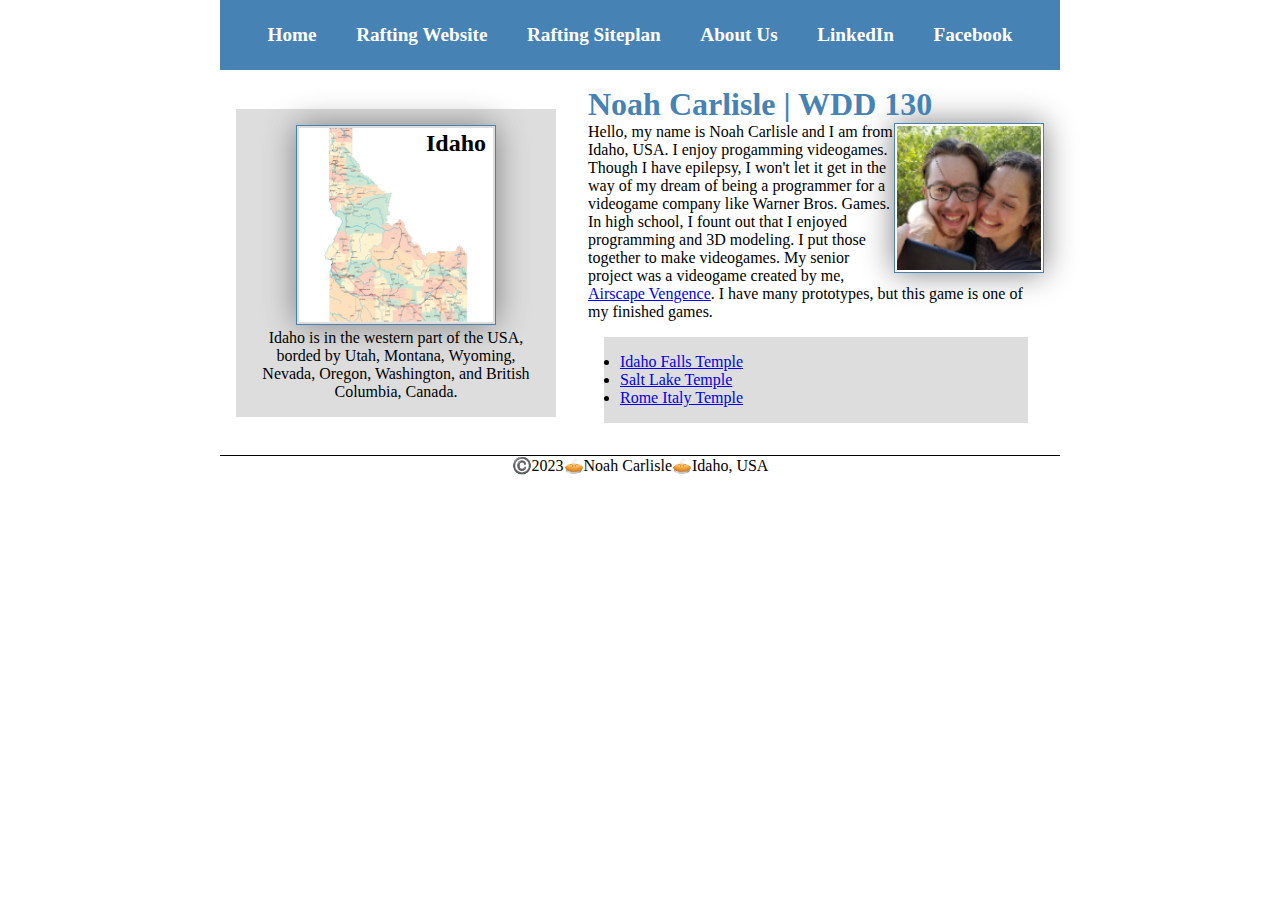
<file: index.html>
<!DOCTYPE html>
<html lang="en-US">
    <head>
        <title>Noah Carlisle | WDD 130</title>
        <meta charset="utf-8">
        <meta name="viewport" content="width=device-width,initial-scale=1.0">
        <meta name="description" content="Noah's Course Home Page">
        <meta name="author" content="Noah Carlisle">
        <link rel="stylesheet" href="styles/style.css">
    </head>
    <body>
        <header>
            <nav>
                <a href="#">Home</a>
                <a href="wwr/">Rafting Website</a>
                <a href="wwr/site-plan-rafting.html">Rafting Siteplan</a>
                <a href="wwr/about.html">About Us</a>
                <a href="https://linkedin.com">LinkedIn</a>
                <a href="https://facebook.com">Facebook</a>
            </nav>
        </header>
        <div class="grid">
            <main>
                <h1>Noah Carlisle | WDD 130</h1>
                <img src="images/profile.jpg" alt="Hello, my name is Noah Carlisle" width="200">
                <p>
                    Hello, my name is Noah Carlisle and I am from Idaho, USA. I enjoy progamming videogames. Though I have epilepsy, 
                    I won't let it get in the way of my dream of being a programmer for a videogame company like Warner Bros. Games.
                    In high school, I fount out that I enjoyed programming and 3D modeling. I put those together to make videogames. 
                    My senior project was a videogame created by me, 
                    <a href="https://entech314.itch.io/airscape-vengeance" target="_blank">Airscape Vengence</a>. I have many prototypes, but this
                    game is one of my finished games.
                </p>
                <ul class="box">
                    <li><a href="https://www.churchofjesuschrist.org/temples/details/idaho-falls-idaho-temple?lang=eng" target="_blank">Idaho Falls Temple</a></li>
                    <li><a href="https://www.churchofjesuschrist.org/temples/details/salt-lake-temple?lang=eng" target="_blank">Salt Lake Temple</a></li>
                    <li><a href="https://www.churchofjesuschrist.org/temples/details/rome-italy-temple?lang=eng" target="_blank">Rome Italy Temple</a></li>
                </ul>
            </main>
            <aside class="box">
                <h2>Idaho</h2>
                <img src="images/idaho.jpg" alt="Idaho">
                <p>Idaho is in the western part of the USA, borded by Utah, Montana, Wyoming, Nevada, Oregon, Washington, and British Columbia, Canada.</p>
            </aside>
        </div>
    </body>
    <footer>
        <p>©️2023🥧Noah Carlisle🥧Idaho, USA</p>
    </footer>
</html>
</file>
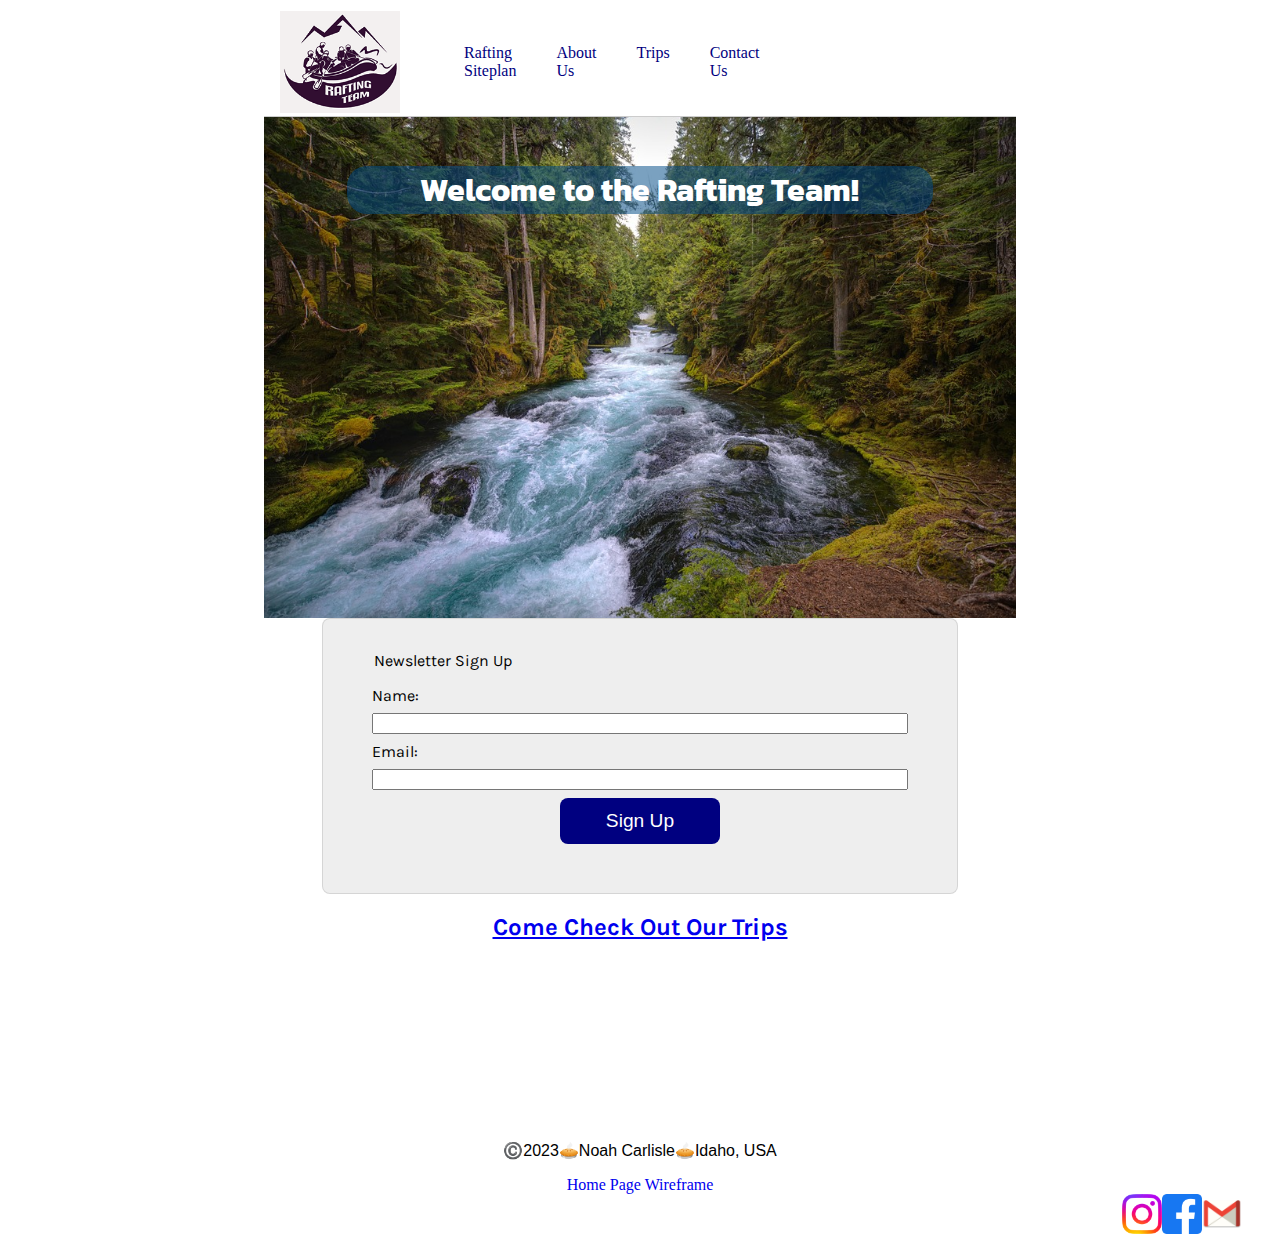
<file: wwr/index.html>
<!DOCTYPE html>
<html lang="en-US">
    <head>
        <title>Home</title>
        <meta charset="utf-8">
        <meta name="viewport" content="width=device-width,initial-scale=1.0">
        <meta name="description" content="Noah's Course Home Page">
        <meta name="author" content="Noah Carlisle">
        <link rel="stylesheet" href="styles/rafting.css">
    </head>
    <body>
        <header>
            <a href="index.html">
                <img src="images/logo.png" alt="Logo">
            </a>
            <nav>
                <ul class="navigation">
                    <li><a href="site-plan-rafting.html">Rafting Siteplan</a></li>
                    <li><a href="about.html">About Us</a></li>
                    <li><a href="trips.html">Trips</a></li>
                    <li><a href="contact.html">Contact Us</a></li>
                </ul>
            </nav>
        </header>
        <main>
            <div class="home">
                <img src="images/River.jpg" alt="river1">
                <h1>Welcome to the Rafting Team!</h1>
            </div>
            <form class="newsletter">
                <fieldset>
                    <legend>Newsletter Sign Up</legend>
                    <label for="Name">Name:</label>
                    <input type="text" id="Name" name="Name">

                    <label for="Email">Email:</label>
                    <input type="email" id="Email" name="Email">

                    <button type="submit">Sign Up</button>
                </fieldset>
            </form>
            <h2>
                <a href="Trips.html">Come Check Out Our Trips</a>
            </h2>
        </main>
    </body>
    <footer>
        <div class="bottom">
            <p>©️2023🥧Noah Carlisle🥧Idaho, USA</p>
            <a href="images/HomeWireframe.png">Home Page Wireframe</a>
            <nav class="sociallinks">
                <a href="https://gmail.com">
                    <img src="images/gmail-icon.png" alt="icon">
                </a>
                <a href="https://facebook.com">
                    <img src="images/facebookicon.png" alt="icon">
                </a>
                <a href="https://instagram.com">
                    <img src="images/instagramicon.png" alt="icon">
                </a>
            </nav>
        </div>
    </footer>
</html>
</file>
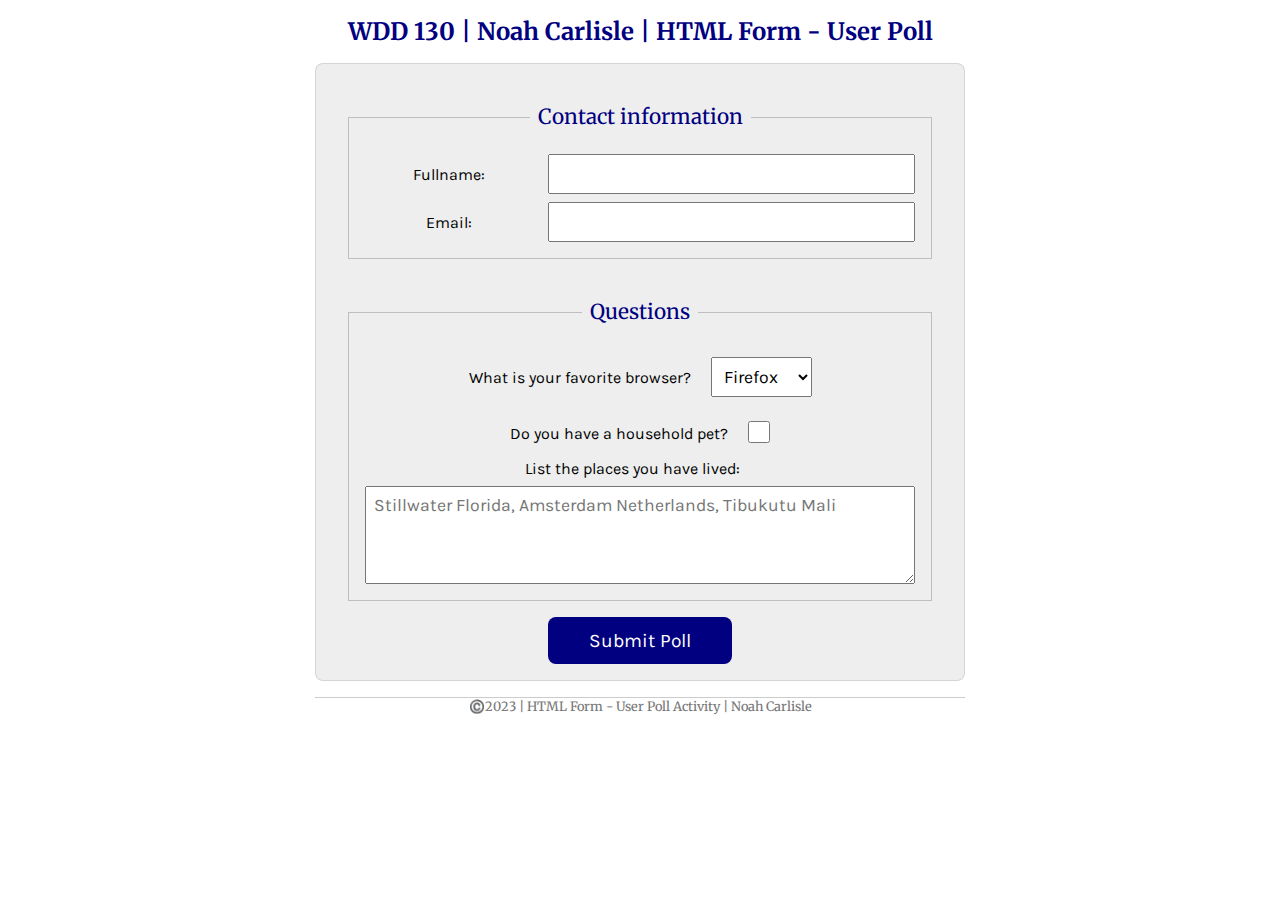
<file: poll-form.html>
<!DOCTYPE html>
<html lang="en-US">
    <head>
        <meta charset="utf-8">
        <meta name="viewport" content="width=divice-width, initial-scale=1">
        <title>WDD 130 | HTML Form - User Poll</title>
        <link rel="stylesheet" href="styles/poll-form.css">
    </head>
    <body>
        <header>
            <h1>WDD 130 | Noah Carlisle | HTML Form - User Poll</h1>
        </header>
        <main>
            <form>
                <fieldset>
                    <legend>Contact information</legend>
                    <div class="form-item column2">
                        <label for="fullname">Fullname:</label>
                        <input type="text" id="fullname" name="fullname">
                    </div>
                    <div class="form-item column2">
                        <label for="email">Email:</label>
                        <input type="email" id="email" name="email">
                    </div>
                </fieldset>
                <fieldset>
                    <legend>Questions</legend>
                    <div class="column1">
                        <label for="browser">What is your favorite browser?</label>
                        <select id="browser" name="browser">
                            <option value="firefox">Firefox</option>
                            <option value="chrome">Chrome</option>
                            <option value="safari">Safari</option>
                            <option value="edge">Edge</option>
                            <option value="brave">Brave</option>
                            <option value="other">Other</option>
                        </select>
                    </div>
                        <div class="column1">
                            <label for="pet">Do you have a household pet?</label>
                            <input type="checkbox" id="pet" name="pet">
                        </div>
                    <label for="feedback">List the places you have lived:</label>
                    <textarea id="feedback" name="feedback" rows="4" placeholder="Stillwater Florida, Amsterdam Netherlands, Tibukutu Mali"></textarea>
                </fieldset>
                <button type="submit">Submit Poll</button>
            </form>
        </main>
    </body>
    <footer>
        <p>©️2023 | HTML Form - User Poll Activity | Noah Carlisle</p>
    </footer>
</html>
</file>
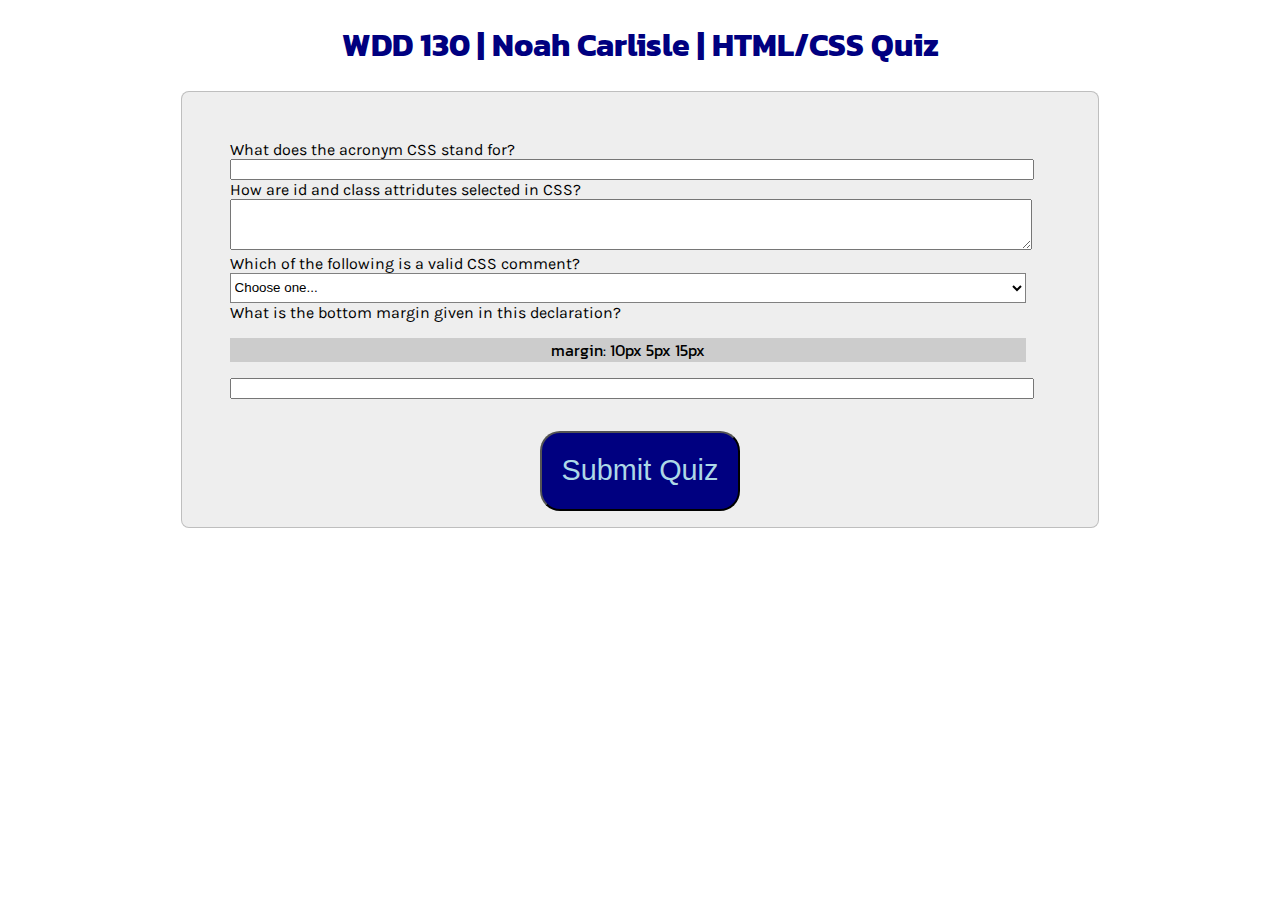
<file: quiz.html>
<!DOCTYPE html>
<html lang="en-US">
    <head>
        <meta charset="utf-8">
        <meta name="viewport" content="width=divice-width, initial-scale=1">
        <title>Quiz</title>
        <link rel="stylesheet" href="styles/quiz.css">
    </head>
    <body>
        <header>
            <h1>WDD 130 | Noah Carlisle | HTML/CSS Quiz</h1>
        </header>
        <main>
            <form>
                <fieldset>
                    <div>
                        <label for="q1">What does the acronym CSS stand for?</label>
                        <input type="text" id="q1" name="q1">
                    </div>

                    <div>
                        <label for="q2">How are id and class attridutes selected in CSS?</label>
                        <textarea id="q2" name="q2" rows="3"></textarea>
                    </div>

                    <div>
                        <label for="q3">Which of the following is a valid CSS comment?</label>
                        <select id="q3" name="q3">
                            <option value="" selected disabled>Choose one...</option>
                            <option value="HTML">!-- comment --</option>
                            <option value="C#">// comment</option>
                            <option value="CSS">/* comment */</option>
                            <option value="python"># comment</option>
                        </select>
                    </div>

                    <div>
                        <label for="q4">What is the bottom margin given in this declaration?</label>
                        <p>margin: 10px 5px 15px</p>
                        <input type="number" id="q4" name="q4">
                    </div>
                </fieldset>
                <button type="submit">Submit Quiz</button>
            </form>
        </main>
    </body>
</html>
</file>
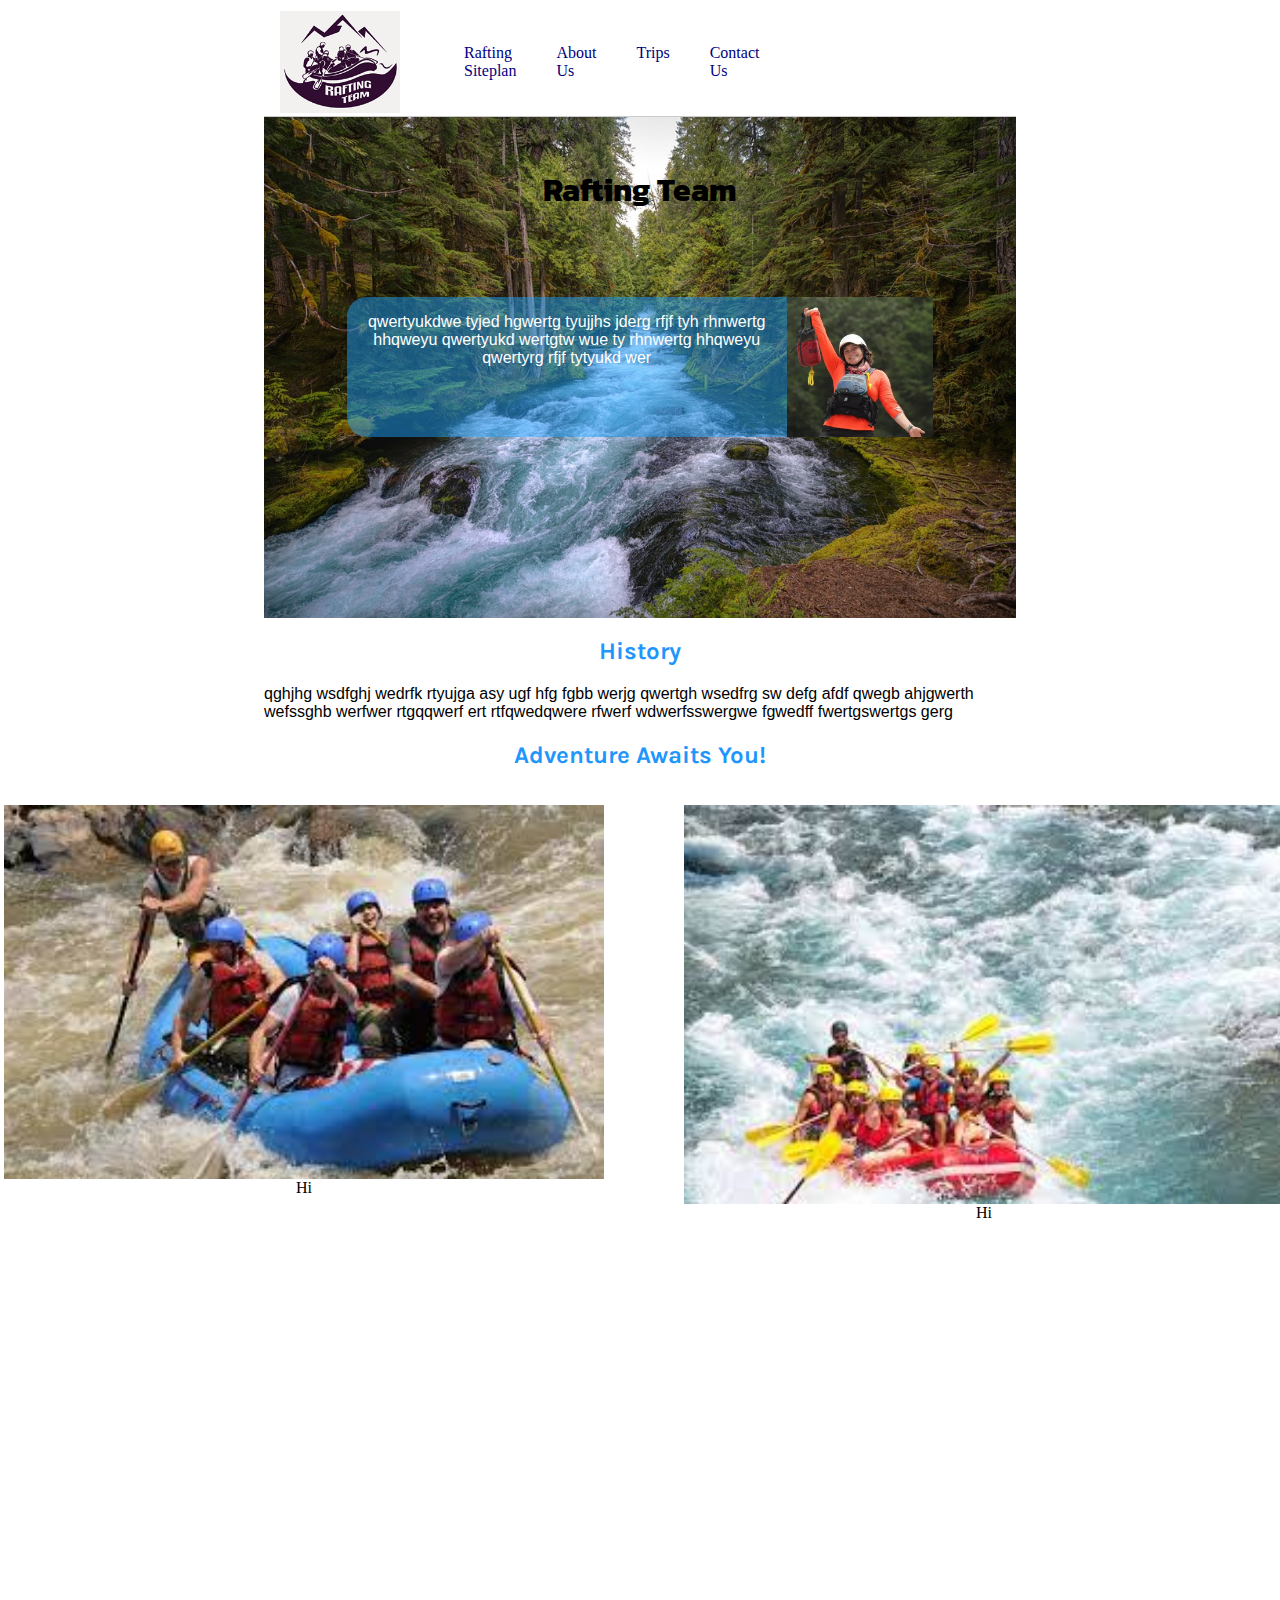
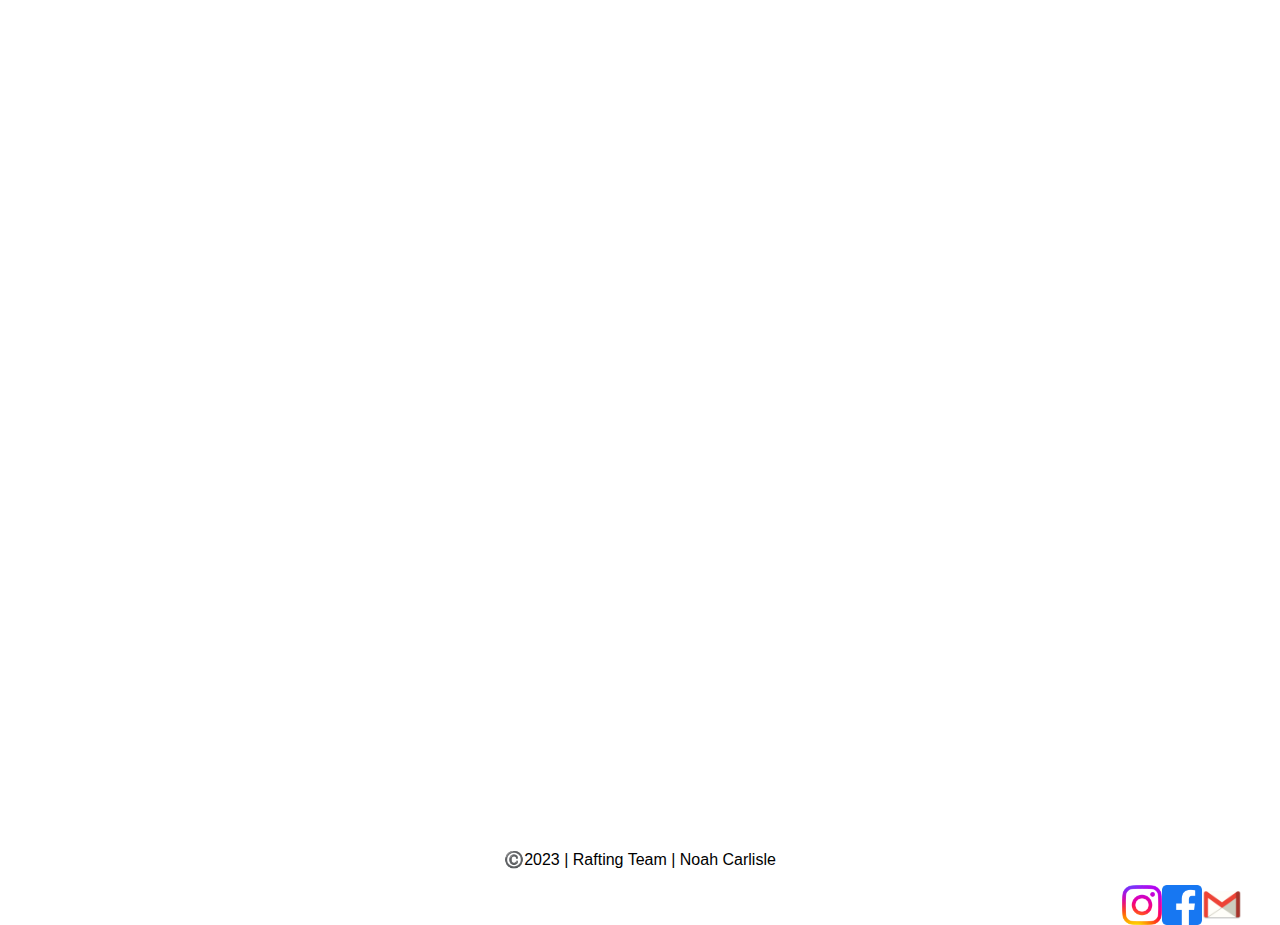
<file: wwr/about.html>
<!DOCTYPE html>
<html lang="en-US">
    <head>
        <meta charset="utf-8">
        <meta name="viewport" content="width=device-width,initial-scale=1.0">
        <title>About Us</title>
        <meta name="description" content="The rafting site plan includes the site purpose, the target audience, branding information, and a style guide for the course website project.">
        <meta name="author" content="Noah Carlisle">
        <link rel="stylesheet" href="styles/rafting.css">
        <style>
            @import url('https://fonts.googleapis.com/css2?family=Kanit:wght@300&display=swap');
            @import url('https://fonts.googleapis.com/css2?family=Kanit:wght@300&family=Libre+Franklin&display=swap');
            @import url('https://fonts.googleapis.com/css2?family=Kanit:wght@300&family=Karla:wght@500&family=Libre+Franklin&display=swap');
        </style>
    </head>
    <body>
        <header>
            <a href="index.html">
                <img src="images/logo.png" alt="Logo">
            </a>
            <nav>
                <ul class="navigation">
                    <li><a href="site-plan-rafting.html">Rafting Siteplan</a></li>
                    <li><a href="about.html">About Us</a></li>
                    <li><a href="trips.html">Trips</a></li>
                    <li><a href="contact.html">Contact Us</a></li>
                </ul>
            </nav>
        </header>
        <main>
            <div class="hero">
                <img src="images/River.jpg" alt="River">
                <h1>Rafting Team</h1>
                <article>
                    <img src="images/HappyEmployee.png" alt="HappyEmployee">
                    <p>qwertyukdwe tyjed hgwertg tyujjhs jderg rfjf tyh rhnwertg hhqweyu qwertyukd wertgtw wue ty
                        rhnwertg hhqweyu qwertyrg rfjf tytyukd wer
                    </p>
                </article>
            </div>
            <section>
                <h2>History</h2>
                <p>qghjhg wsdfghj wedrfk rtyujga asy ugf hfg fgbb werjg qwertgh
                     wsedfrg sw defg afdf qwegb ahjgwerth wefssghb werfwer rtgqqwerf ert rtfqwedqwere rfwerf
                    wdwerfsswergwe fgwedff fwertgswertgs gerg</p>
            </section>
            <section class="pics">
                <h2>Adventure Awaits You!</h2>
                <span>
                    <figure>
                        <img src="images/WWR1.jpg"><figcaption>Hi</figcaption>
                    </figure>
                    <figure>
                        <img src="images/WWR2.jpg"><figcaption>Hi</figcaption>
                    </figure>
                    <figure>
                        <img src="images/WWR3.jpg"><figcaption>Hi</figcaption>
                    </figure>
                    <figure>
                        <img src="images/WWR4.jpg"><figcaption>Hi</figcaption>
                    </figure>
                    <figure>
                        <img src="images/WWR5.jpg"><figcaption>Hi</figcaption>
                    </figure>
                </span>
            </section>
        </main>
    </body>
    <footer>
        <p>©️2023 | Rafting Team | Noah Carlisle</p>
        <nav class="sociallinks">
            <a href="https://gmail.com">
                <img src="images/gmail icon.png" alt="icon">
            </a>
            <a href="https://facebook.com">
                <img src="images/facebookicon.png" alt="icon">
            </a>
            <a href="https://instagram.com">
                <img src="images/instagramicon.png" alt="icon">
            </a>
        </nav>
    </footer>
</html>
</file>
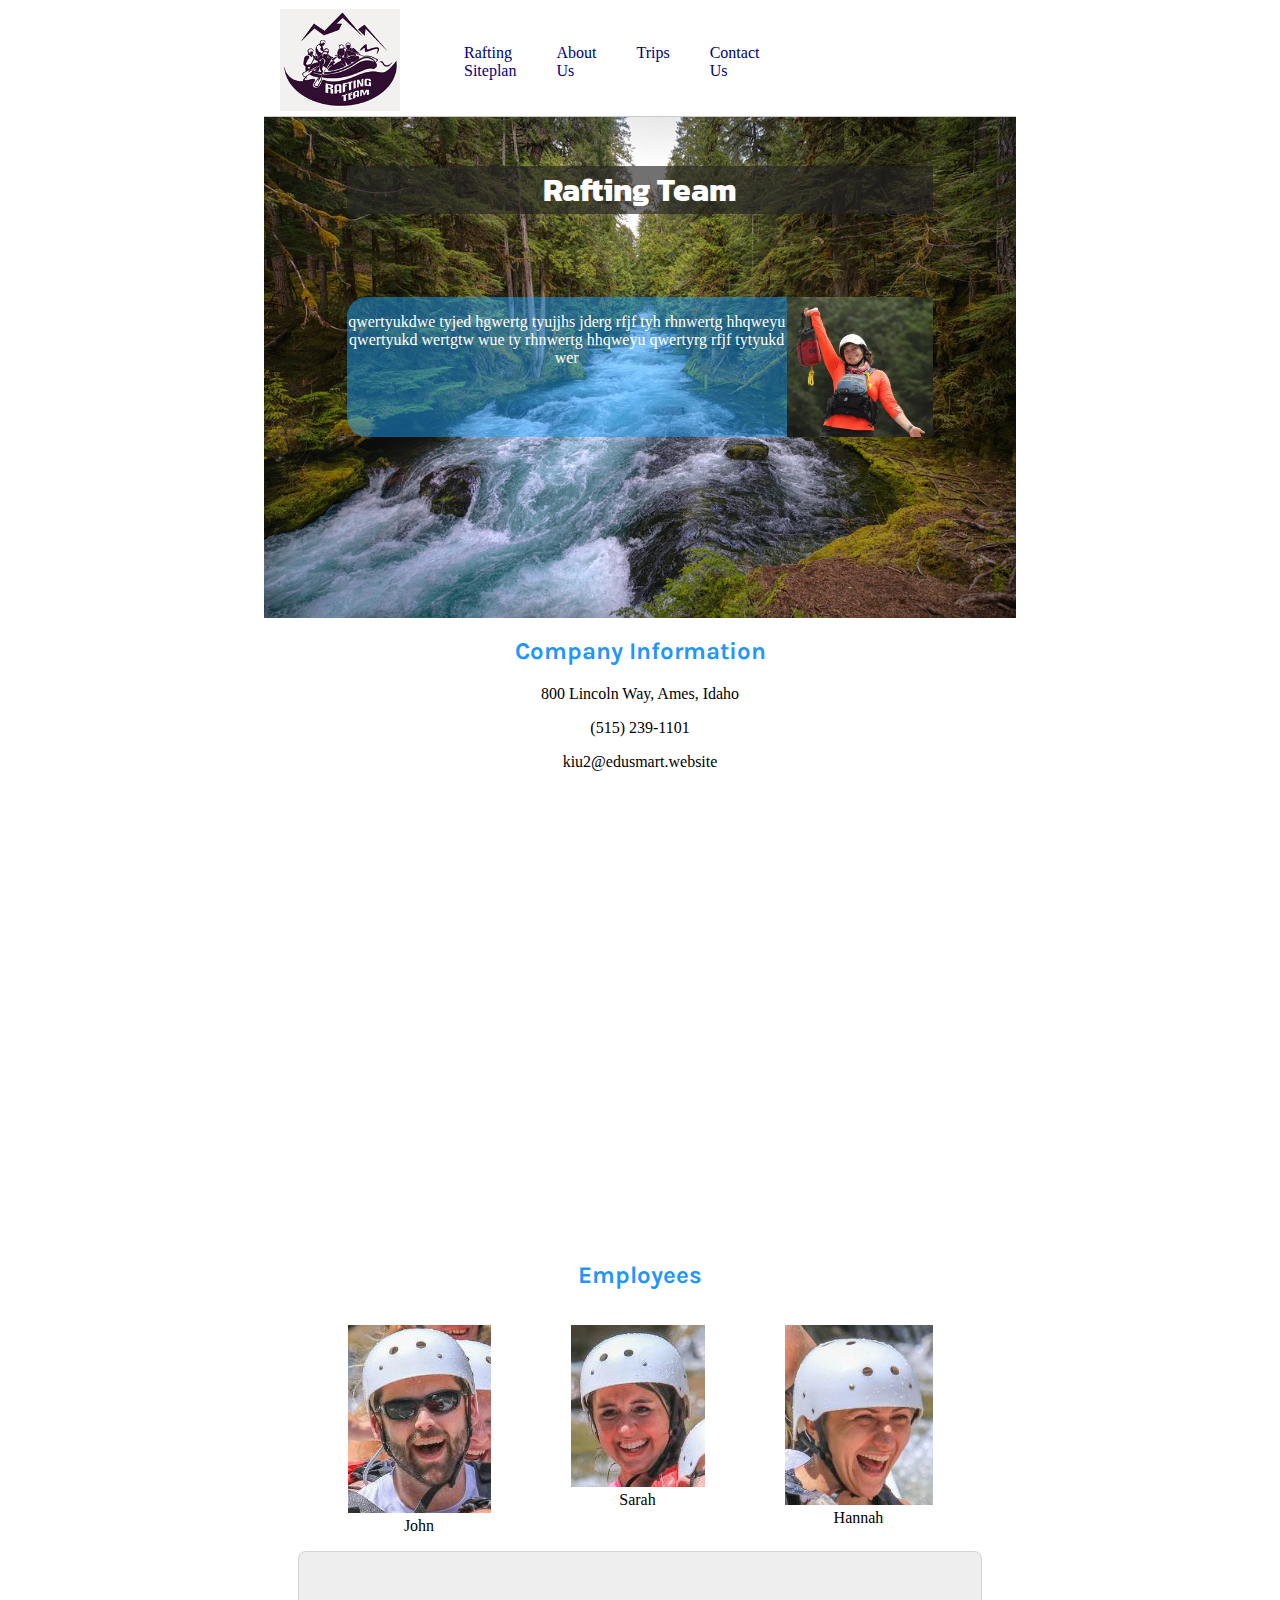
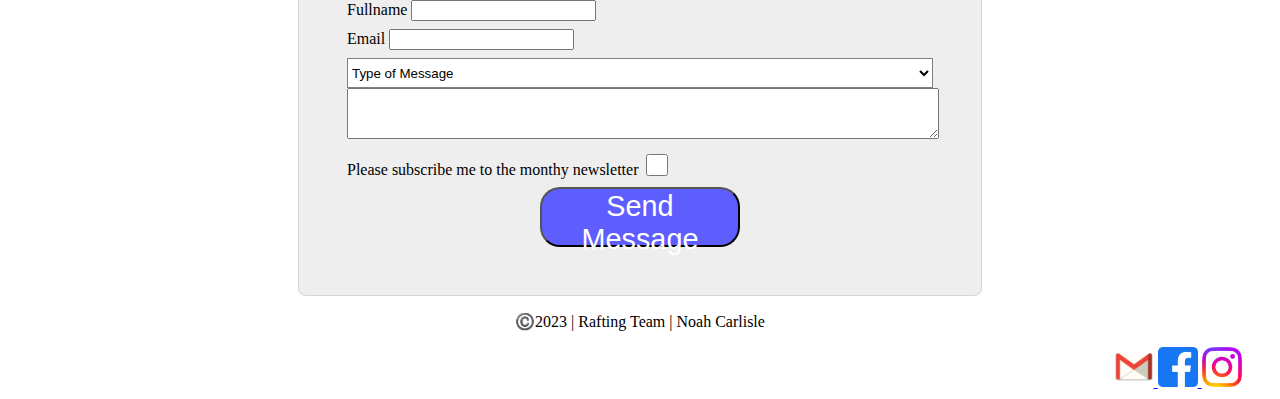
<file: wwr/contact.html>
<!DOCTYPE html>
<html lang="en-US">
    <head>
        <meta charset="utf-8">
        <meta name="viewport" content="width=device-width,initial-scale=1.0">
        <title>Contact Us</title>
        <meta name="description" content="The contact site has all the contact information.">
        <meta name="author" content="Noah Carlisle">
        <link rel="stylesheet" href="styles/contact.css">
        <style>
            @import url('https://fonts.googleapis.com/css2?family=Kanit:wght@300&display=swap');
            @import url('https://fonts.googleapis.com/css2?family=Kanit:wght@300&family=Libre+Franklin&display=swap');
            @import url('https://fonts.googleapis.com/css2?family=Kanit:wght@300&family=Karla:wght@500&family=Libre+Franklin&display=swap');
        </style>
    </head>
    <body>
        <header>
            <a href="index.html">
                <img src="images/logo.png" alt="Logo">
            </a>
            <nav>
                <ul class="navigation">
                    <li><a href="site-plan-rafting.html">Rafting Siteplan</a></li>
                    <li><a href="about.html">About Us</a></li>
                    <li><a href="trips.html">Trips</a></li>
                    <li><a href="contact.html">Contact Us</a></li>
                </ul>
            </nav>
        </header>
        <main>
            <div class="hero">
                <img src="images/River.jpg" alt="River">
                <h1>Rafting Team</h1>
                <article>
                    <img src="images/HappyEmployee.png" alt="HappyEmployee">
                    <p>qwertyukdwe tyjed hgwertg tyujjhs jderg rfjf tyh rhnwertg hhqweyu qwertyukd wertgtw wue ty
                        rhnwertg hhqweyu qwertyrg rfjf tytyukd wer
                    </p>
                </article>
            </div>
            <section>
                <h2>Company Information</h2>
                <p>800 Lincoln Way, Ames, Idaho</p>
                <p>(515) 239-1101</p>
                <p>kiu2@edusmart.website</p>
                <iframe 
                    src="https://www.google.com/maps/embed?pb=!1m14!1m12!1m3!1d23030.709962685753!2d-111.23067096549863!3d43.81770412162022!2m3!1f0!2f0!3f0!3m2!1i1024!2i768!4f13.1!5e0!3m2!1sen!2sus!4v1684526475012!5m2!1sen!2sus" width="600" height="450" style="border:0;" allowfullscreen="" loading="lazy" referrerpolicy="no-referrer-when-downgrade">
                </iframe>
            </section>
            <h2>Employees</h2>
            <section class="pics">
                <span>
                    <figure>
                        <img src="images/HappyEmployee1.png"><figcaption>John</figcaption>
                    </figure>
                    <figure>
                        <img src="images/HappyEmployee2.png"><figcaption>Sarah</figcaption>
                    </figure>
                    <figure>
                        <img src="images/HappyEmployee3.png"><figcaption>Hannah</figcaption>
                    </figure>
                </span>
            </section>
            <form>
                <fieldset>
                    <div>
                        <label for="username">Fullname</label>
                        <input type="text" id="username" name="username">
                    </div>

                    <div>
                        <label for="email">Email</label>
                        <input type="email" id="email" name="email">
                    </div>

                    <div>
                        <select name="type" id="type">
                            <option value="" selected disabled>Type of Message</option>
                            <option value="inquiry">General Inquiry</option>
                            <option value="question">Reservation Question</option>
                            <option value="suggestion">Website Suggestion</option>
                        </select>
                        <textarea id="message" name="message" rows="3"></textarea>
                    </div>
                    <div>
                        <label for="newsletter">Please subscribe me to the monthy newsletter</label>
                        <input type="checkbox" id="newsletter" name="newsletter">
                    </div>
                    <button type="submit">Send Message</button>
                </fieldset>
            </form>
        </main>
    </body>
    <footer>
        <p>©️2023 | Rafting Team | Noah Carlisle</p>
        <nav class="sociallinks">
            <a href="https://gmail.com">
                <img src="images/gmail icon.png" alt="icon">
            </a>
            <a href="https://facebook.com">
                <img src="images/facebookicon.png" alt="icon">
            </a>
            <a href="https://instagram.com">
                <img src="images/instagramicon.png" alt="icon">
            </a>
        </nav>
    </footer>
</html>
</file>
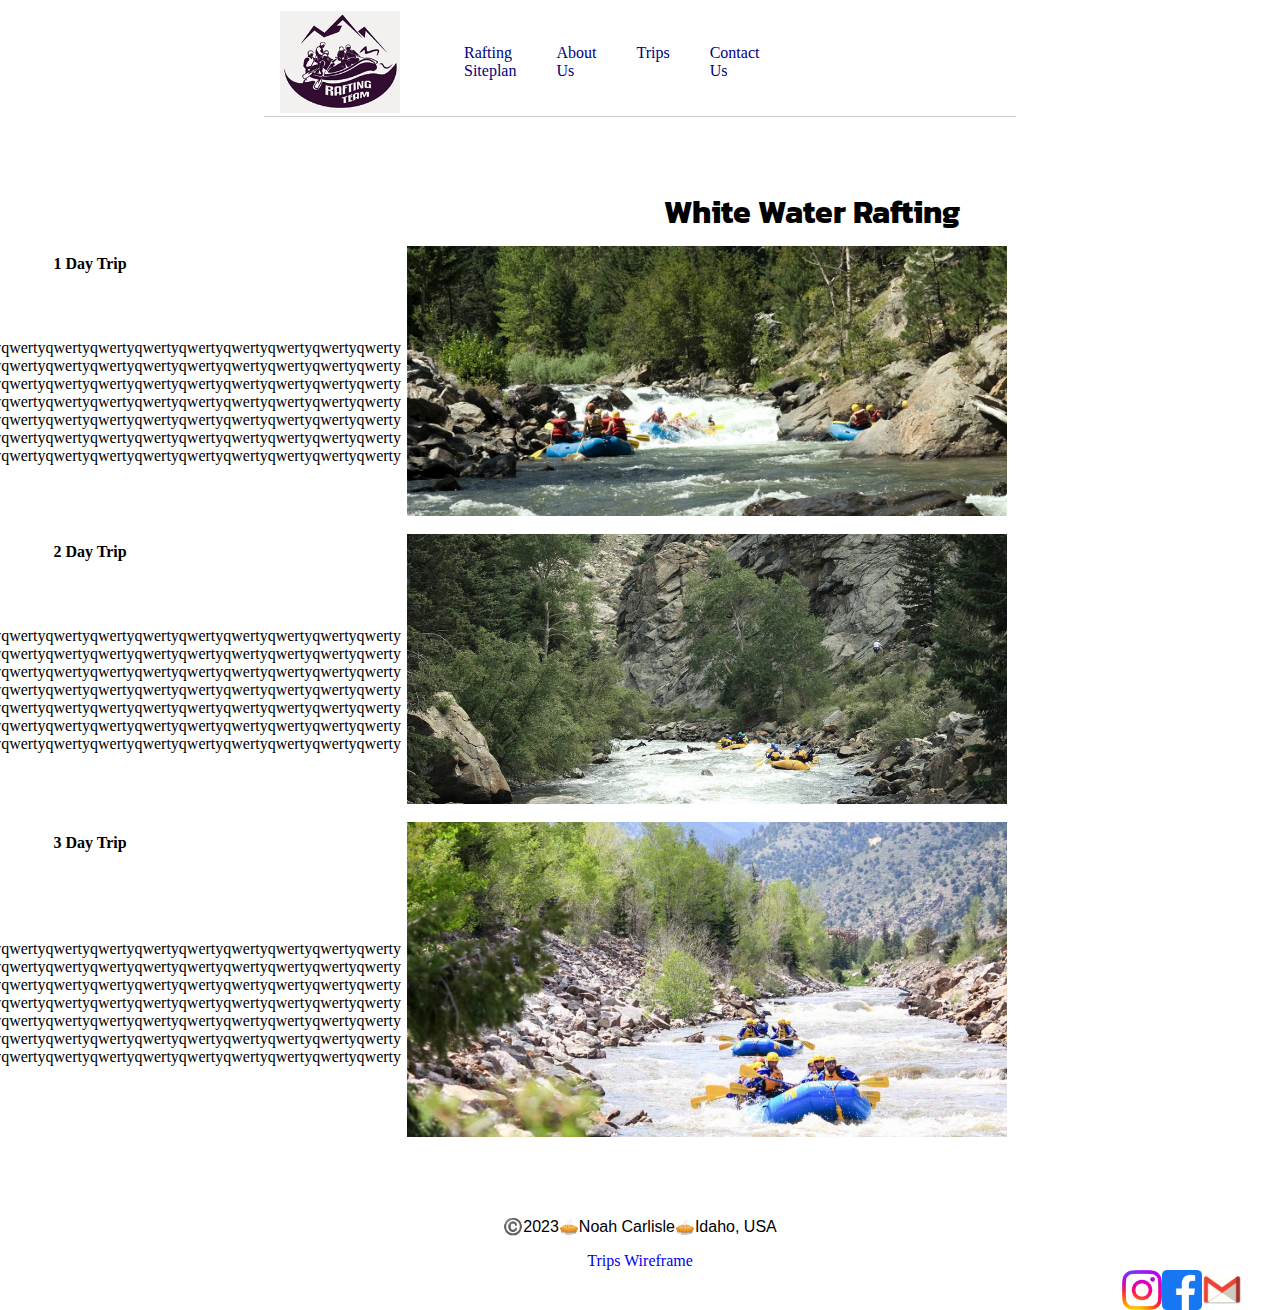
<file: wwr/Trips.html>
<!DOCTYPE html>
<html lang="en-US">
    <head>
        <title>Trips</title>
        <meta charset="utf-8">
        <meta name="viewport" content="width=device-width,initial-scale=1.0">
        <meta name="description" content="Noah's Course Home Page">
        <meta name="author" content="Noah Carlisle">
        <link rel="stylesheet" href="styles/rafting.css">
    </head>
    <body>
        <header>
            <a href="index.html">
                <img src="images/logo.png" alt="Logo">
            </a>
            <nav>
                <ul class="navigation">
                    <li><a href="site-plan-rafting.html">Rafting Siteplan</a></li>
                    <li><a href="about.html">About Us</a></li>
                    <li><a href="trips.html">Trips</a></li>
                    <li><a href="contact.html">Contact Us</a></li>
                </ul>
            </nav>
        </header>
        <main>
            <div class="top-header">
                <h1>White Water Rafting</h1>
            </div>
            <div class="top">
                <table>
                    <tr>
                        <th>
                            1 Day Trip
                        </th>
                        <td rowspan="2">
                            <img src="images/Clear_Hero.jpg" alt="River">
                        </td>
                    </tr>
                    <tr>
                        <td>
                            qwertyqwertyqwertyqwertyqwertyqwertyqwertyqwertyqwertyqwertyqwertyqwertyqwertyqwerty
                            qwertyqwertyqwertyqwertyqwertyqwertyqwertyqwertyqwertyqwertyqwertyqwertyqwertyqwerty
                            qwertyqwertyqwertyqwertyqwertyqwertyqwertyqwertyqwertyqwertyqwertyqwertyqwertyqwerty
                            qwertyqwertyqwertyqwertyqwertyqwertyqwertyqwertyqwertyqwertyqwertyqwertyqwertyqwerty
                            qwertyqwertyqwertyqwertyqwertyqwertyqwertyqwertyqwertyqwertyqwertyqwertyqwertyqwerty
                            qwertyqwertyqwertyqwertyqwertyqwertyqwertyqwertyqwertyqwertyqwertyqwertyqwertyqwerty
                            qwertyqwertyqwertyqwertyqwertyqwertyqwertyqwertyqwertyqwertyqwertyqwertyqwertyqwerty
                        </td>
                    </tr>
                </table>
                <table>
                    <tr>
                        <th>
                            2 Day Trip
                        </th>
                        <td rowspan="2">
                            <img src="images/Idaho_HeroResize.jpg" alt="River">
                        </td>
                    </tr>
                    <tr>
                        <td>
                            qwertyqwertyqwertyqwertyqwertyqwertyqwertyqwertyqwertyqwertyqwertyqwertyqwertyqwerty
                            qwertyqwertyqwertyqwertyqwertyqwertyqwertyqwertyqwertyqwertyqwertyqwertyqwertyqwerty
                            qwertyqwertyqwertyqwertyqwertyqwertyqwertyqwertyqwertyqwertyqwertyqwertyqwertyqwerty
                            qwertyqwertyqwertyqwertyqwertyqwertyqwertyqwertyqwertyqwertyqwertyqwertyqwertyqwerty
                            qwertyqwertyqwertyqwertyqwertyqwertyqwertyqwertyqwertyqwertyqwertyqwertyqwertyqwerty
                            qwertyqwertyqwertyqwertyqwertyqwertyqwertyqwertyqwertyqwertyqwertyqwertyqwertyqwerty
                            qwertyqwertyqwertyqwertyqwertyqwertyqwertyqwertyqwertyqwertyqwertyqwertyqwertyqwerty
                        </td>
                    </tr>
                </table>
                <table>
                    <tr>
                        <th>
                            3 Day Trip
                        </th>
                        <td rowspan="2">
                            <img src="images/148.jpg" alt="River">
                        </td>
                    </tr>
                    <tr>
                        <td>
                            qwertyqwertyqwertyqwertyqwertyqwertyqwertyqwertyqwertyqwertyqwertyqwertyqwertyqwerty
                            qwertyqwertyqwertyqwertyqwertyqwertyqwertyqwertyqwertyqwertyqwertyqwertyqwertyqwerty
                            qwertyqwertyqwertyqwertyqwertyqwertyqwertyqwertyqwertyqwertyqwertyqwertyqwertyqwerty
                            qwertyqwertyqwertyqwertyqwertyqwertyqwertyqwertyqwertyqwertyqwertyqwertyqwertyqwerty
                            qwertyqwertyqwertyqwertyqwertyqwertyqwertyqwertyqwertyqwertyqwertyqwertyqwertyqwerty
                            qwertyqwertyqwertyqwertyqwertyqwertyqwertyqwertyqwertyqwertyqwertyqwertyqwertyqwerty
                            qwertyqwertyqwertyqwertyqwertyqwertyqwertyqwertyqwertyqwertyqwertyqwertyqwertyqwerty
                        </td>
                    </tr>
                </table>
            </div>
        </main>
    </body>
    <footer>
        <p>©️2023🥧Noah Carlisle🥧Idaho, USA</p>
        <a href="images/TripsWireframe.png">Trips Wireframe</a>
        <nav class="sociallinks">
            <a href="https://gmail.com">
                <img src="images/gmail-icon.png" alt="icon">
            </a>
            <a href="https://facebook.com">
                <img src="images/facebookicon.png" alt="icon">
            </a>
            <a href="https://instagram.com">
                <img src="images/instagramicon.png" alt="icon">
            </a>
        </nav>
    </footer>
</html>
</file>
<file: styles/style.css>
nav{
    background-color: steelblue;
    padding: 1rem;
    display: flex;
    justify-content: space-evenly;
    align-items: center;
}
nav a{
    display: block;
    padding: .5rem;
    text-decoration: none;
    font-size: 1.2rem;
    font-weight: 700;
    color: white;
}
h1{
    color: steelblue;
}
img{
    width: 150px;
    height: auto;
    border: 1px solid steelblue;
    padding: 2px;
    box-shadow: 0 0 30px gray;
}
p{
    padding: 10px;
}
aside{
    margin: 1em;
    border: 1px;
    padding: 1em;
    background-color: #eee;
    color: #333;
    text-align: center;
}
aside img{
    width: 200px;
    height: auto;
}
main img{
    width: 150px;
    height: auto;
}
p{
    padding: 0;
}
footer{
    margin-top: 1em;
    border-top: 1px solid #000;
    text-align: center;
}
*{
    margin: 0;
    padding: 0;
    box-sizing: border-box;
}
aside{
    width: 20em;
    text-align: center;
}
main img{
    float: right;
}
aside h2{
    position: absolute;
    left: 190px;
    bottom: 260px;
}
header,.grid, footer{
    max-width: 840px;
    margin: 0 auto;
}
.box{
    margin: 1rem;
    border: 1px;
    padding: 1rem;
    background-color: #ddd;
    color: #000;
}
.grid{
    display: grid;
    align-items: center;
}
main{
    grid-column: 2/3;
    margin: 1rem;
}
aside{
    width: 20rem;
    position: relative;
    grid-column: 1/2;
    grid-row: 1/2;
}
</file>
<file: wwr/styles/rafting.css>
@import url('https://fonts.googleapis.com/css2?family=Kanit:wght@300&family=Karla:wght@500&family=Libre+Franklin&family=Merriweather:wght@900&display=swap');
:root{
    --primary-color: #072ac8;
    --secondary-color: #a2d6f9;
    --accent-color: #1e96fc;

    --heading-font: 'Kanit', sans-serif;
    --paragraph-font: 'Libre-Franklin', sans-serif;

    --nav-bg-color: var(--secondary-color);
    --nav-link-color: var(--primary-color);
    --nav-hover-link-color: var(--accent-color);
    max-width: 60%;
    margin-left: 20%;
    margin-right: 20%;
}
header{
    margin: 0 auto;
    display: grid;
    grid-template-columns: 140px 1fr 2fr;
    align-items: center;
    border-bottom: 1px solid #ccc;
    max-width: 1000px;
}
header img{
    margin: 0 .25rem 0 1rem;
    width: 120px;
    height: auto;
}
header nav{
    display: flex;
}
h1{
    font-family: 'Kanit', sans-serif;
    color: white;
    position: absolute;
    z-index: 1;
    margin-bottom: 50%;
    width: 78%;
    background-color: #242424a4;
}
h2{
    font-family: 'Karla', sans-serif;
    color: var(--accent-color);
    text-align: center;
}
p{
    font-family: 'Libre-Franklin', sans-serif;
}
article{
    width: 78%;
    position: absolute;
    color: white;
    background-color: #1ba4ff7a;
    border-color: #1ba4ff7a;
    border-radius: 20px;
    text-align: center;
}
span{
    display: inline-flex;
    text-align: center;
}
.pics{
    text-align: center;
    margin-left: -300px;
    /* margin-left: -50px; */
}
.pics h2{
    /* margin-left: 0px; */
    margin-left: 300px;
}
footer img{
    width: 40px;
    height: auto;
}
footer p{
    text-align: center;
}
footer nav{
    text-align: end;
}
footer{
    margin-right: -30%;
    margin-left: -30%;
    margin-top: 1100px;
    text-align: center;
    border-bottom: #ccc;
}
footer a{
    text-decoration: none;
}
footer a:hover{
    color: tomato;
    text-decoration: underline;
}
.hero{
    display: flex;
    position: relative;
    align-items: center;
    justify-content: center;
}
.hero img{
    display: block;
    width: 100%;
    height: auto;
    position: relative;
    z-index: -2;
}

.hero article img{
    width: 25%;
    height: auto;
    z-index: 2;
    float: right;
}
.hero h1{
    position: absolute;
    text-align: center;
}
.navigation{
    display: flex;
    list-style: none;
}
.navigation li{
    flex: 1 1 100%;
}
.navigation a{
    display: block;
    color: navy;
    padding: 20px;
    text-decoration: none;
}
.navigation a:hover{
    color: tomato;
    font-weight: 700;
    text-decoration: underline;
}
.top, h1{
    background-color: rgba(0, 0, 0, 0);
    color: black;
}
.top, img{
    flex-wrap: wrap;
    float: right;
    width: 600px;
    height: auto;
}
table, th, td{
    border: 1px solid rgba(0, 0, 0, 0);
    width: 100%;
}
table{
    border: 5px solid rgb(255, 255, 255);
    border-radius: 10px;
}
.top{
    display: flex;
    width: fit-content;
    margin-top: 70px;
}
.top-header{
    margin-left: 400px;
    margin-bottom: 50px;
}
.home{
    display: flex;
    position: relative;
    align-items: center;
    justify-content: center;
}
.home h1{
    position: absolute;
    text-align: center;
    color: white;
    background-color: #004a8685;
    border-radius: 20px;
}
.home img{
    display: block;
    width: 100%;
    height: auto;
    position: relative;
    z-index: -2;
}
.newsletter{
    width: 80%;
    margin: 0 auto;
    padding: 1rem;
    border: 1px solid rgba(0, 0, 0, 0.1);
    border-radius: 0.5rem;
    background-color: #eee;
    display: grid;
    font-family: 'Karla', sans-serif;
}
.newsletter fieldset{
    display: grid;
    gap: .5rem;
    margin: 1rem;
    border: 1px solid rgba(0, 0, 0, 0);
    padding: 1rem;
}
.newsletter button{
    margin: 0 auto;
    background-color: navy;
    width: 30%;
    color: #fff;
    border: none;
    border-radius: 0.5rem;
    padding: .75rem;
    font-size: 1.2rem;
}
.newsletter button:hover{
    background-color: rgb(0, 118, 148);
}
.bottom{
    margin-top: -900px;
}
</file>
<file: styles/poll-form.css>
@import url('https://fonts.googleapis.com/css2?family=Kanit:wght@300&family=Karla:wght@500&family=Libre+Franklin&family=Merriweather:wght@900&display=swap');
*{
    margin: 0;
    padding: 0;
    box-sizing: border-box;
}
body{
    font-family: 'Merriweather', sans-serif;
    margin: 0, auto;
    text-align: center;
}
header {
    margin: 0 auto;
    width: 650px;
}
h1 {
    margin: 1rem;
    font-size: 1.5em;
    color: navy;
    text-align: center;
}
form{
    width: 650px;
    margin: 0 auto;
    padding: 1rem;
    border: 1px solid rgba(0, 0, 0, 0.1);
    border-radius: 0.5rem;
    background-color: #eee;
    display: grid;
}
fieldset{
    display: grid;
    gap: .5rem;
    margin: 1rem;
    border: 1px solid rgba(0, 0, 0, 0.2);
    padding: 1rem;
}
legend{
    padding: 0.5rem;
    color: navy;
    font-size: 1.3em;
}
label, input, button, select, textarea{
    font-family: 'Karla', sans-serif;
}
label{
    text-align: center;
    padding-right: 1rem;
}
input, select, textarea{
    padding: 0.5rem;
    font-size: 1.1rem;
}
input[type="checkbox"]{
    width: 22px;
    height: 22px;
    vertical-align: bottom;
}
button{
    margin: 0 auto;
    background-color: navy;
    width: 30%;
    color: #fff;
    border: none;
    border-radius: 0.5rem;
    padding: .75rem;
    font-size: 1.2rem;
}
button:hover{
    background-color: darkgreen;
}
footer{
    margin: 1rem auto 0;
    width: 650px;
    text-align: center;
    font-size: 0.8em;
    color: #777;
    border-top: 1px solid #ccc;
}
.form-item{
    display: grid;
    align-items: center;
}
.column1{
    grid-template-columns: 3fr 1fr;
    margin: 0.5rem 0;
}
.column2{
    grid-template-columns: 1fr 2fr;
}
</file>
<file: styles/quiz.css>
@import url('https://fonts.googleapis.com/css2?family=Kanit:wght@300&family=Karla:wght@500&family=Libre+Franklin&family=Merriweather:wght@900&display=swap');
header{
    font-family: 'Kanit', sans-serif;
    color: navy;
    margin: 0 auto;
    text-align: center;
}
form{
    width: 70%;
    margin: 0 auto;
    padding: 1rem;
    border: 1px solid rgba(0, 0, 0, 0.2);
    border-radius: 0.5rem;
    background-color: #eee;
    display: grid;
    grid-template-columns: 1; 
}
fieldset{
    margin: 1rem;
    border: 0px solid rgba(0, 0, 0, 0.2);
    padding: 1rem;
    text-align: left;
    width: 90%;
}
label{
    font-family: 'Karla', sans-serif;
}
input{
    width: 100%;
}
select{
    width: 100%;
    height: 30px;
    background-color: white;
    border: 1px solid gray;
}
button{
    margin: 0 auto;
    width: 200px;
    height: 80px;
    font-size: 180%;
    color: lightblue;
    background-color: navy;
    border-radius: 20px;
}
button:hover{
    background-color: blue;
}
textarea{
    width: 100%;
}
p{
    background-color: rgb(204, 204, 204);
    text-align: center;
    font-family: 'kanit', sans-serif;

}
</file>
<file: wwr/styles/contact.css>
@import url('https://fonts.googleapis.com/css2?family=Kanit:wght@300&family=Karla:wght@500&family=Libre+Franklin&family=Merriweather:wght@900&display=swap');
:root{
    --primary-color: #072ac8;
    --secondary-color: #a2d6f9;
    --accent-color: #1e96fc;

    --heading-font: 'Kanit', sans-serif;
    --paragraph-font: 'Libre-Franklin', sans-serif;

    --nav-bg-color: var(--secondary-color);
    --nav-link-color: var(--primary-color);
    --nav-hover-link-color: var(--accent-color);
    max-width: 60%;
    margin-left: 20%;
    margin-right: 20%;
}
header{
    margin: 0 auto;
    display: grid;
    grid-template-columns: 140px 1fr 2fr;
    align-items: center;
    border-bottom: 1px solid #ccc;
    max-width: 1000px;
}
header img{
    margin: 0 .25rem 0 1rem;
    width: 120px;
    height: auto;
}
header nav{
    display: flex;
}
h1{
    font-family: 'Kanit', sans-serif;
    color: white;
    position: absolute;
    z-index: 1;
    margin-bottom: 50%;
    width: 78%;
    background-color: #242424a4;
}
h2{
    font-family: 'Karla', sans-serif;
    color: var(--accent-color);
    text-align: center;
}
p span{
    font-family: 'Libre-Franklin', sans-serif;
}
article{
    width: 78%;
    position: absolute;
    color: white;
    background-color: #1ba4ff7a;
    border-color: #1ba4ff7a;
    border-radius: 20px;
    text-align: center;
}
span{
    display: inline-flex;
    text-align: center;
}
section{
    text-align: center;
}
form{
    width: 650px;
    margin: 0 auto;
    padding: 1rem;
    border: 1px solid rgba(0, 0, 0, 0.1);
    border-radius: 0.5rem;
    background-color: #eee;
    display: grid;
}
fieldset{
    display: grid;
    gap: .5rem;
    margin: 1rem;
    border: 0px solid;
    padding: 1rem;
}
input[type="checkbox"]{
    width: 22px;
    height: 22px;
    vertical-align: bottom;
}
select{
    width: 100%;
    height: 30px;
    background-color: white;
    border: 1px solid gray;
}
select:hover{
    background-color: rgb(238, 238, 238);
}
button{
    margin: 0 auto;
    width: 200px;
    height: 60px;
    font-size: 180%;
    color: rgb(255, 255, 255);
    background-color: rgb(94, 94, 255);
    border-radius: 20px;
}
button:hover{
    background-color: blue;
}
textarea{
    width: 100%;
}
.pics{
    text-align: center;
}
footer img{
    width: 40px;
    height: auto;
}
footer p{
    text-align: center;
}
footer nav{
    text-align: end;
}
footer{
    margin-right: -30%;
    margin-left: -30%;
}
.hero{
    display: flex;
    position: relative;
    align-items: center;
    justify-content: center;
}
.hero img{
    display: block;
    width: 100%;
    height: auto;
    position: relative;
    z-index: -2;
}

.hero article img{
    width: 25%;
    height: auto;
    z-index: 2;
    float: right;
}
.hero h1{
    position: absolute;
    text-align: center;
}
.navigation{
    display: flex;
    list-style: none;
}
.navigation li{
    flex: 1 1 100%;
}
.navigation a{
    display: block;
    color: navy;
    padding: 20px;
    text-decoration: none;
}
.navigation a:hover{
    color: tomato;
    font-weight: 700;
    text-decoration: underline;
}
</file>
